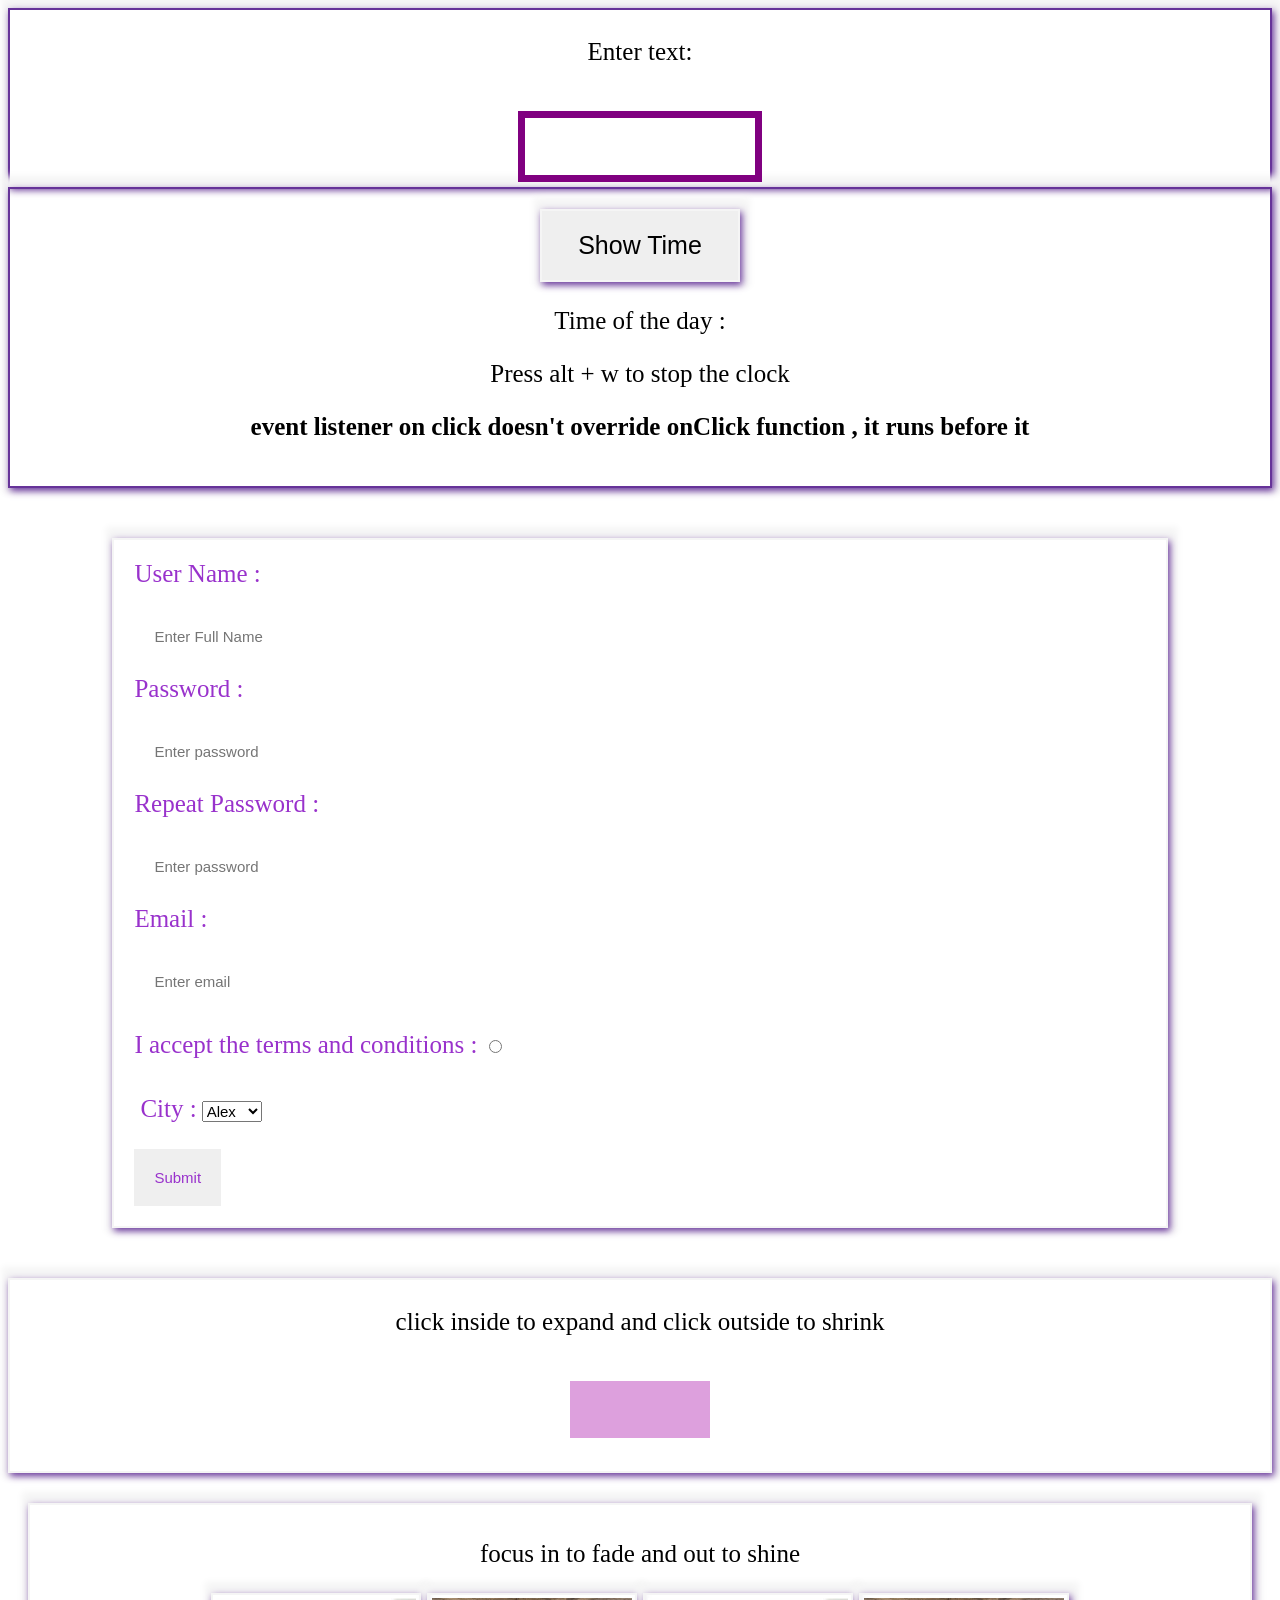
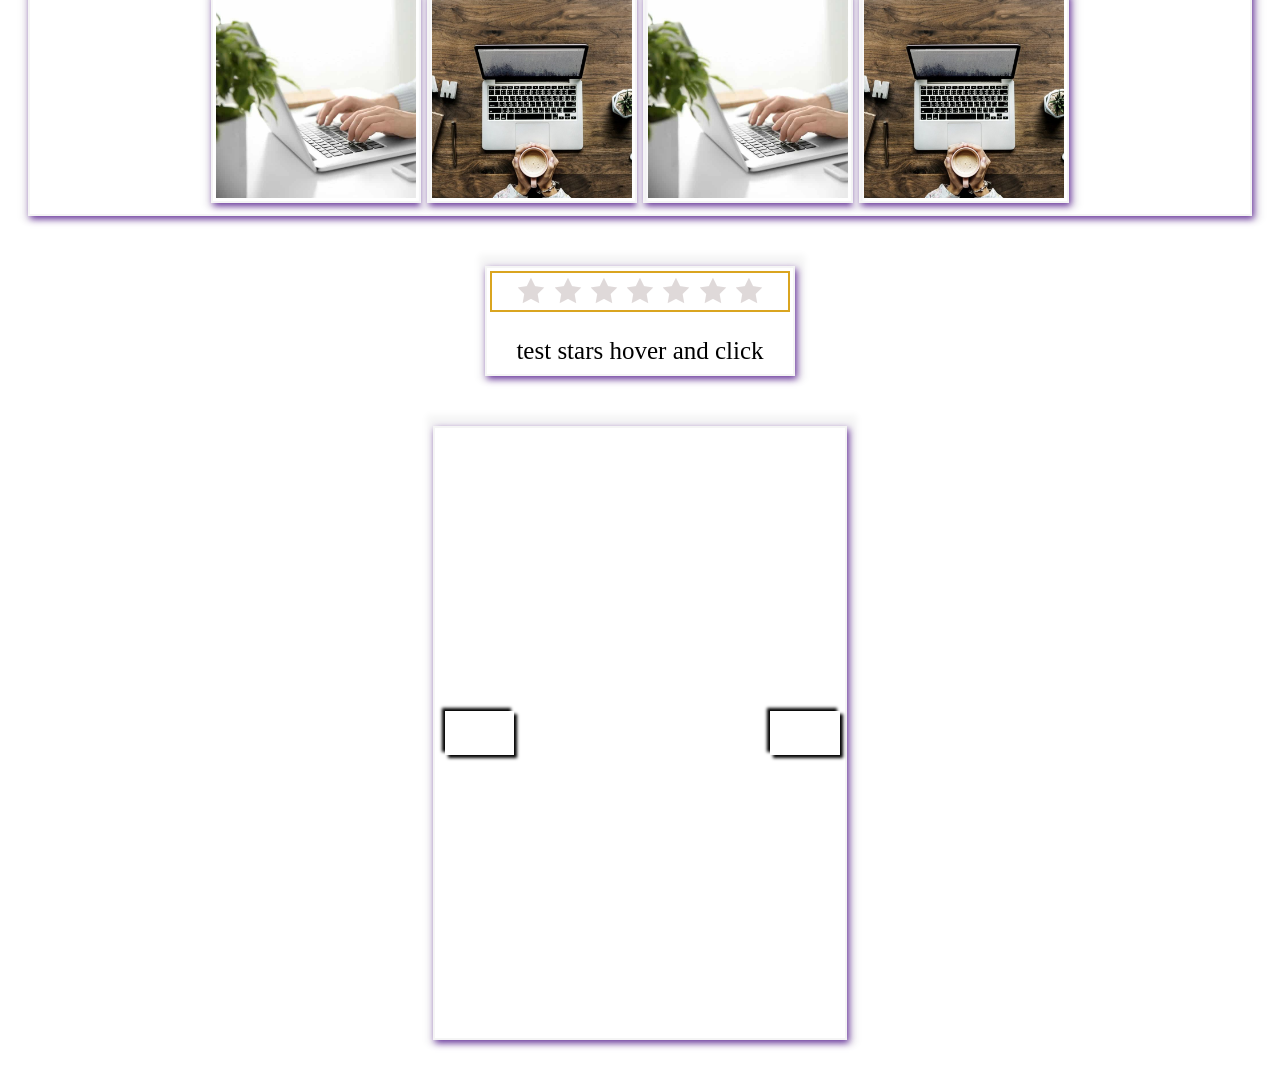
<file: index.html>
<!DOCTYPE html>
<html>
  <head>
    <title>Day 7</title>
    <link
      rel="stylesheet"
      href="./icofont.min.css"
    />
    <link rel="stylesheet" href="./style.css" />
  </head>
  <body>
    <div style="border: 2px solid rebeccapurple; text-align: center">
      <p>Enter text:</p>
      <input type="text" id="myChar" style="border: 7px solid purple" />
    </div>

    <div
      style="border: 2px solid rebeccapurple; text-align: center; padding: 20px"
    >
      <button id="displayTime" onclick="Display()">Show Time</button>
      <p>Time of the day :</p>
      <span id="btnTime"></span>
      <p>Press alt + w to stop the clock</p>
      <p>
        <b>
          event listener on click doesn't override onClick function , it runs
          before it
        </b>
      </p>
    </div>

    <form action="./submitMe.html" method="get" id="myForm">
      <label for="userName">User Name</label>
      <input
        required
        type="text"
        id="userName"
        name="userName"
        placeholder="Enter Full Name"
      />
      <span id="validateUserName"></span>

      <label for="passWord">Password</label>
      <input
        required
        type="password"
        id="passWord"
        name="passWord"
        placeholder="Enter password"
      />
      <span id="validateUserPass"></span>

      <label for="passWord">Repeat Password</label>
      <input
        required
        type="password"
        id="rePassWord"
        name="passWord"
        placeholder="Enter password"
      />
      <span id="validateUserRePass"></span>

      <label for="myEmail">Email</label>
      <input type="email" id="myEmail" name="email" placeholder="Enter email" />
      <span id="validateUserEmail"></span>
      <label>I accept the terms and conditions </label>
      <input type="radio" />

      <div id="menus" style="border: none">
        <div id="drop" style="height: fit-content; border: none">
          <label style="border: none; display: inline" id="header">City</label>
          <select id="dropDown" style="font-size: 15px; display: inline">
            <option value="Cairo">Cairo</option>
            <option value="Alex" selected="selected">Alex</option>
            <option value="luxor">Luxor</option>
          </select>
        </div>
      </div>
      <input id="mySubmit" type="submit" />
    </form>

    <div style="text-align: center">
      <p>click inside to expand and click outside to shrink</p>
      <input type="text" id="play" />
    </div>

    <div id="gallery">
      <p>focus in to fade and out to shine</p>
      <div>
        <img src="./images/features-02.jpg" alt="" />
      </div>
      <div>
        <img src="./images/features-03.jpg" alt="" />
      </div>
      <div>
        <img src="./images/features-02.jpg" alt="" />
      </div>
      <div>
        <img src="./images/features-03.jpg" alt="" />
      </div>
    </div>

    <div id="stars" style=" margin:50px auto; width: 300px; height: 100px">
      <div style="box-shadow: none; border: 2px solid goldenrod; text-align: center;">
      <i class="icofont-star "></i>
      <i class="icofont-star "></i>
      <i class="icofont-star "></i>
      <i class="icofont-star "></i>
      <i class="icofont-star"></i>
      <i class="icofont-star "></i>
      <i class="icofont-star"></i>
    </div>
      <p>test stars hover and click </p>
    </div>

    <div id="slider">
      <span id="prev">Prev</span>
      <span id="next">Next</span>
      <p id="sliderDes"></p>
    </div>

    <script src="./be.js"></script>
    <script src="forms.js"></script>
  </body>
</html>
</file>
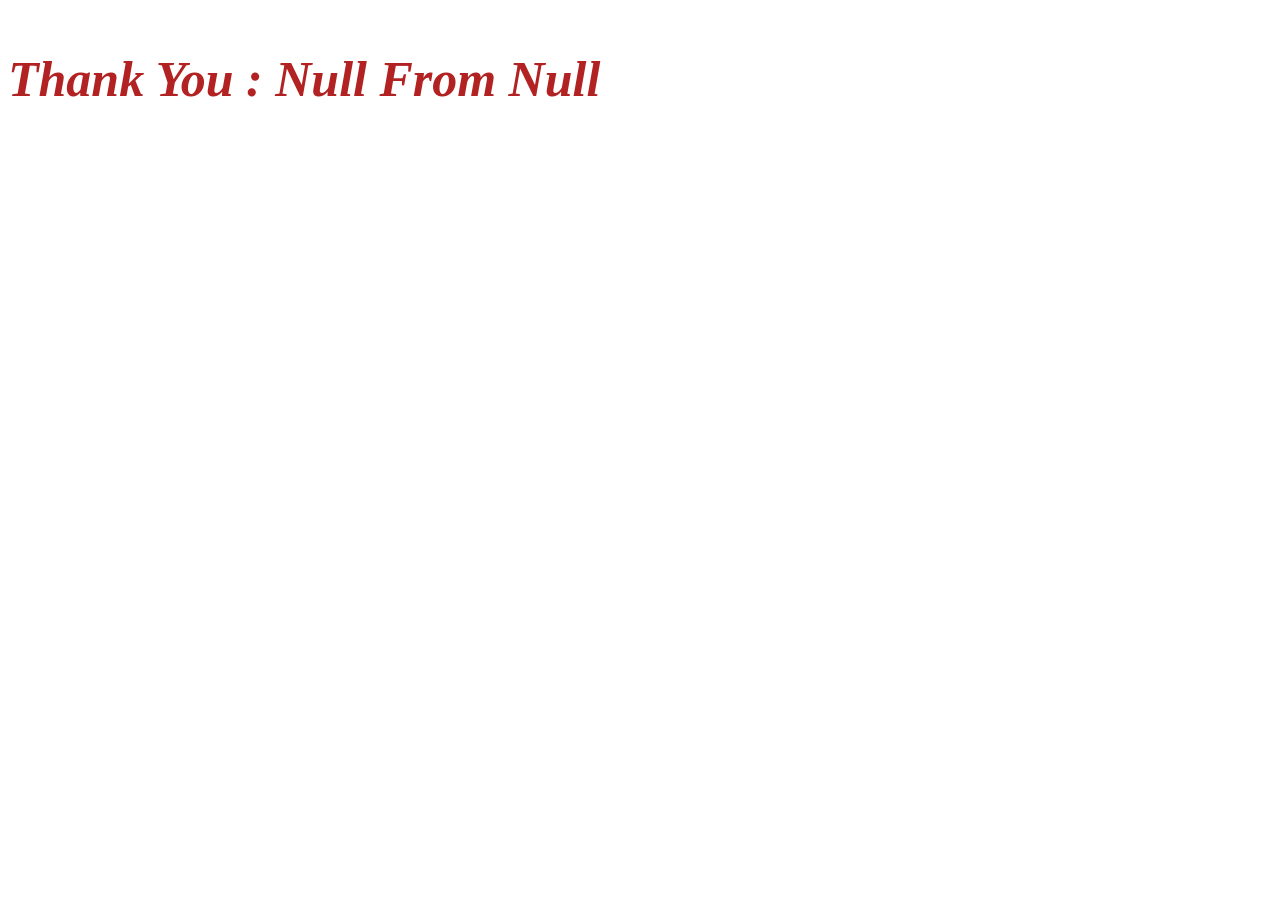
<file: submitMe.html>
<!DOCTYPE html>
<html>
  <head>
    <title>Day 6</title>

  </head> 
  <body>
      <style>
          p{
              font-weight: 800;
              font-style: italic;
              text-transform: capitalize;
              color: firebrick;
              font-size: 50px;
          }
      </style>
<p id="io"></p>
<script >
    let submitUrl=new URL(document.location.href).searchParams
    document.getElementById("io").innerText=`Thank you : ${submitUrl.get('userName')} from ${submitUrl.get('name')}`
</script>
  </body>
</html>
</file>
<file: style.css>
* {
  font-size: 25px;
}
a {
  text-decoration: none;
  display: block;
  margin: 10px auto;
}
div,
button,
#tip,
a,
form {
  border: 2px solid #f5f5f5;
  box-shadow: 2px 3px 7px rebeccapurple, 2px -3px 7px 8px #f5f5f5;
  padding: 3px;
}
button,
a {
  width: 200px;
  padding: 20px;
}
input {
  padding: 20px;
  margin-top: 20px;
  font-size: 15px;
  border: none;
}
form {
  width: 80%;
  margin: 50px auto;
  padding: 20px;
}
form input:not(:nth-of-type(n + 5)),
form span:not(:nth-of-type(n + 5)) {
  display: block;
  margin-bottom: 10px;
}
form input,
label {
  color: darkorchid;
}
label::after {
  content: "  :";
}
#countDown {
  padding: 30px;
}
#countDown span {
  width: 100px;
  height: 50px;
  border: 3px solid greenyellow;
  padding: 20px;
  display: inline-block;
  position: relative;
}
#countDown span::after {
  display: block;
  content: attr(id);
  position: absolute;
  bottom: 10px;
  left: 0px;
}
#countDown span::before {
  content: " ";
  width: 100%;
  height: 2px;
  position: absolute;
  bottom: 40px;
  background-color: greenyellow;
  left: 0px;
}

ul {
  list-style: none;
}

li {
  height: 30px;
  padding: 10px;
  margin-bottom: 3px;
  text-align: center;
  background-color: var(--dropContent);
}
li:hover,
div:hover p:hover {
  background-color: var(--dropDown);
}

#menus {
  border: none;
  margin-top: 30px;
  box-shadow: none;
}
#menus > div {
  width: 100%;
  font-size: 20px;
  box-shadow: none;
}
#dropDown p {
}
#header {
  background-color: var(--dropDown);
  /* background-color: aquamarine; */
}

#dropContent {
  display: none;
}

#menus #dropDown:hover > #dropContent,
#menus #drop:hover > #dropContent {
  display: block;
}

li:hover {
  background-color: blue;
}

.borderEffect {
  border: solid 1px blue;
}

#play {
  width: 100px;
  background-color: plum;
  transition: width 3s ease-in-out;
  margin-bottom: 30px;
}
#gallery {
  margin: 30px 20px;
  padding: 10px;
  text-align: center;
}
#gallery > div {
  width: 200px;
  height: 200px;
  display: inline-block;
  color: transparent;
}
img {
  width: 100%;
  height: 100%;
}
#stars {
  text-align: center;
}
#stars i {
  font-size: 30px;
  color: rgba(221, 215, 215, 0.952);
}
#stars i:hover {
  color: goldenrod;
  transition: color .5s linear;
}
#stars .myStar {
  color: goldenrod;
}
#slider {
  margin: 30px auto;
  width: 400px;
  height: 600px;
  position: relative;
  background-image: none;
  background-size: cover;
  background-position: center top;
  padding: 5px;

}
#slider > * {
  padding:5px;
  font-size: 30px;
  font-weight: 800;
  color: white;
}
#slider span {
  position: absolute;
  transform: translateY(-50%);
  top: 50%;
  box-shadow: 3px 3px 3px black,-3px -3px 3px black;
  margin-left: 5px;
  
}
#slider span:last-of-type {
  right: 0px;
  margin-right: 5px;
  
}

#slider p{
  position: absolute;
  transform: translate(-50%,-50%);
  left: 50%;
  bottom: 1%;
}
</file>
